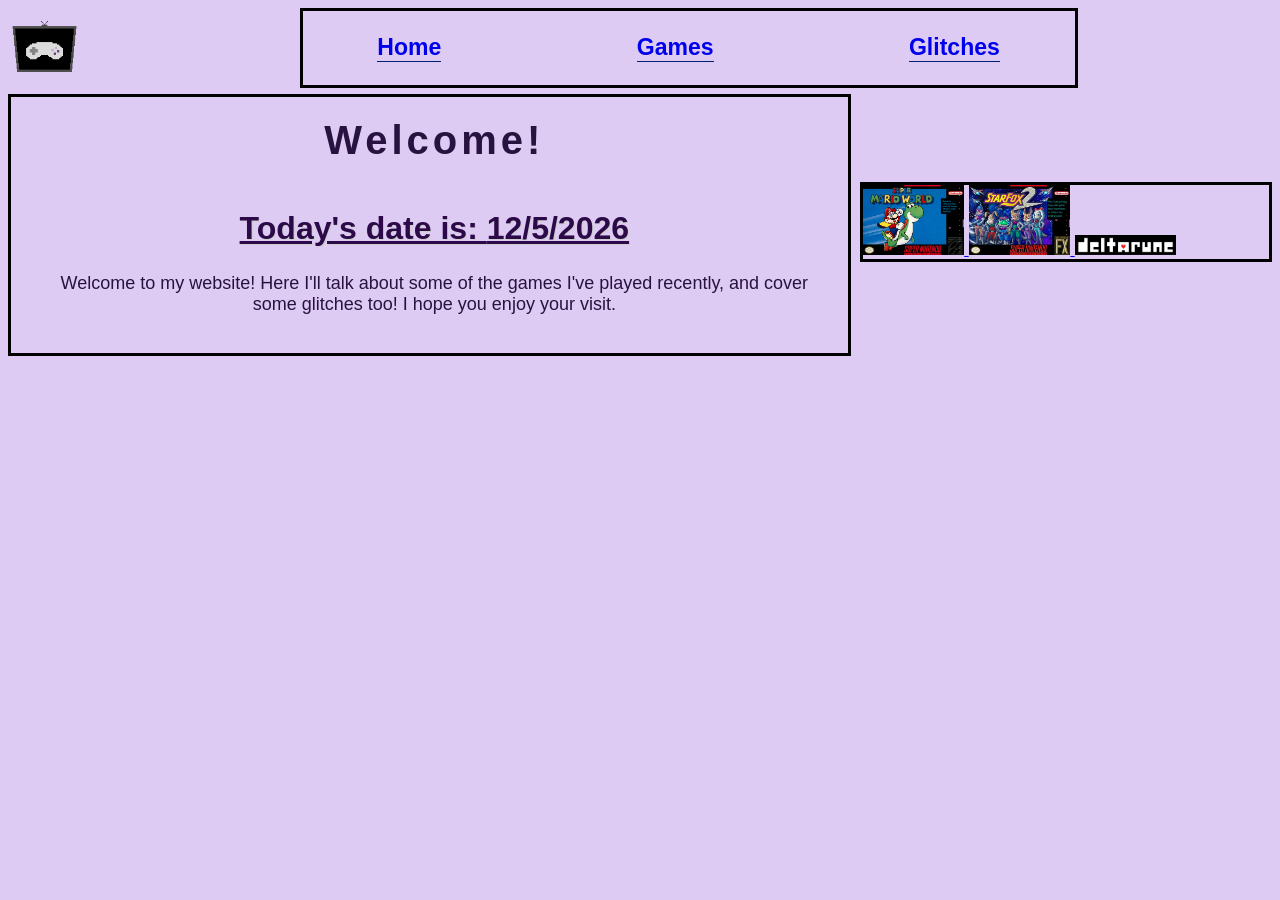
<file: index.html>
<!DOCTYPE html>
<html lang="en">
<head>

<title>Home Page</title>
<link href="final.css" rel="stylesheet">
<meta charset="utf-8">
<meta name="viewport"
content="width=device-width, initial-scale=1.0">
</head>

<body>
<!-- <div id="wrapper"> -->
	<!--<header> 
	<img src="placeholder.png" alt="generic placeholder img">
	</header> -->
<div id ="homeimg" class=img1>
<a href="index.html"> <img src="WebsiteLogo.png" alt="Website Logo depicting a TV with a controller displayed on it"> </a>

  <nav>
	<ul>
	<li><a href="index.html">Home</a></li>
	<li><a href="games.html">Games</a></li>
	<li><a href="glitches.html">Glitches</a></li> 
	<!-- <li><a href="reservations.html">Reservations</a></li> -->
	</ul>
  </nav>
  </div>
  <div id="maincontent">
	<main>
	<h1>Welcome!</h1>
	<h2>Today's date is: 
	<script>
	var myDate = new Date()
	var month = myDate.getMonth() + 1
	var day = myDate.getDate()
	var year = myDate.getFullYear()
	document.write(month + "/" + day + "/" + year)
</script>
</h2>
	<p>Welcome to my website! Here I'll talk about some of the games I've played recently, and cover some glitches too! I hope you enjoy your visit.
	</main>
	<div id="gamelist">
	<a href="games.html">
	<img src="Super_Mario_World_Coverart.png" alt="Super Mario World Cover Art">
	<img src="Star_Fox_2_box_art.jpg" alt="Star Fox 2 Cover Art">
	<img src="Deltarune_logo.png" alt="Deltarune's logo">
	</a>
	</div>
</div>

<!-- </div> -->
</body>

</html>
</file>
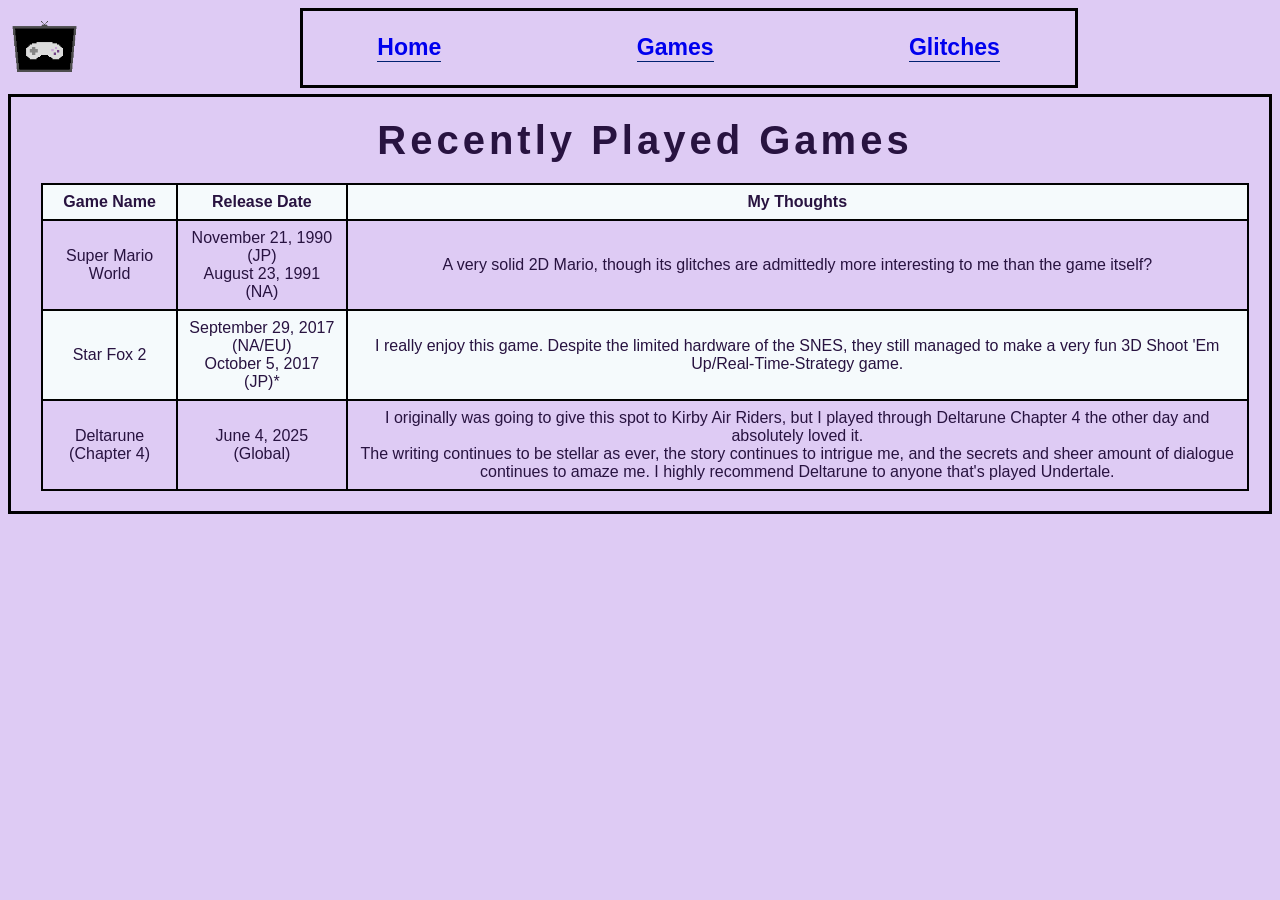
<file: games.html>
<!DOCTYPE html>
<html lang="en">
<head>

<title>Home Page</title>
<link href="final.css" rel="stylesheet">
<meta charset="utf-8">
<meta name="viewport"
content="width=device-width, initial-scale=1.0">
</head>

<body>
<div id="wrapper">
<div id="homeimg" class=img1>
<a href="index.html"> <img src="WebsiteLogo.png" alt="Website Logo depicting a TV with a controller displayed on it"> </a>
  <nav>
<ul>
	<li><a href="index.html">Home</a></li>
	<li><a href="games.html">Games</a></li>
	<li><a href="glitches.html">Glitches</a></li> 
</ul>
  </nav>
  </div>
  <main>
  <h1>Recently Played Games</h1>
    <table>
	<tr>
		<th>Game Name</th>
		<th>Release Date</th>
		<th>My Thoughts</th>
	</tr>
	<tr>
		<td>Super Mario World</td>
		<td>November 21, 1990 (JP) <br>August 23, 1991 (NA) </td>
		<td>A very solid 2D Mario, though its glitches are admittedly more interesting to me than the game itself?</td>
	</tr>
	<tr>
		<td>Star Fox 2</td>
		<td>September 29, 2017 (NA/EU) <br>October 5, 2017 (JP)*</td>
		<td>I really enjoy this game. Despite the limited hardware of the SNES, they still managed to make a very fun 3D Shoot 'Em Up/Real-Time-Strategy game.</td>
	</tr>
	<tr>
		<td>Deltarune (Chapter 4)</td>
		<td>June 4, 2025 (Global)</td>
		<td>I originally was going to give this spot to Kirby Air Riders, but I played through Deltarune Chapter 4 the other day and absolutely loved it. <br>
		The writing continues to be stellar as ever, the story continues to intrigue me, and the secrets and sheer amount of dialogue continues to amaze me. I highly recommend Deltarune to anyone that's played Undertale.</td>
	</tr>
	</table>
    </div>
  </main>
</div>
</body>
</html>
</file>
<file: final.css>
* { box-sizing: border-box; }


body { background-color:  #DECBF4;
       color: #281340; 
       font-family: Arial, Helvetica, sans-serif;
}
#wrapper { background-color: #DECBF4;

}  
header { background-color: #DECBF4; 
         color: #FFFFFF; 
		 text-align: center;

}
header:link {color:#FFFFFF;}
header:visited {color:#FFFFFF;}
header:hover {color:#90C7E3;}
h1    { margin-bottom: 0; 
        margin-top: 0;
		letter-spacing: 0.10em;
        font-family: Arial, "Times New Roman", serif; 
		padding-top: 0.5em;
		padding-bottom: 0.5em;
		font-weight: bold;
		font-size:250%
}
nav   { font-weight: bold;
        text-align: center;
        padding: 0;
		font-size: 120%;
}
nav a { text-decoration: none; }
nav ul {list-style-type: none;
		margin: 0;
		padding-left: 0;
		font-size: 1.2em;}
nav li {border-bottom: 1px solid #002171;} 
nav:link {color:#5C7FA3;}
nav:visited {color:#344873;}
nav:hover {color:#A52A2A;}		
main  { padding: 1px 20px 20px 20px;
        display: block;
		background-color: #DECBF4;
		padding-left: 30px;
		overflow: auto;
}
h2    { color: #2C0949; 
        text-shadow: 1px 1px  #CCCCCC;
        font-family: Arial, "Times New Roman", serif;
		font-weight: bold;
		text-decoration:underline;
		font-size:200%;
}
h3    { color: #000033;
        font-family: Arial, "Times New Roman", serif; 
		font-weight: bold;
		font-size:150%;
}


table { margin:auto; border: 2px solid #000000;
border-collapse:collapse;}
td, th{ padding: 0.5em; border: 2px solid #000000; }
td{ text-align: center;}
.text{text-align: left;}
tr:nth-of-type(odd) {background-color: #F5FAFC;}


form {display: flex;
	flex-direction: column;
	flex-wrap: nowrap;}
input {margin-bottom: 0.5em;}
textarea {margin-bottom: 0.5em;}



@media (min-width: 900px)  {
	nav ul {display: flex; 
	flex-wrap: nowrap;
	flex-direction: row;
	}
	/*justify-content:space-around;}
	nav li {border-bottom: none;}
	section{margin-left: 2em;
			margin-right: 2em;
			flex: 1;}
	.flow {display: flex; 
		   flex-direction: row;}
	/*form {width: 60%; 
		max-width: 30em;
		display: grid;
		grid-gap: 1em;
	/*grid-template-columns: 6em 1fr;}*/
	@supports ( display: grid){
		nav ul{flex-direction: row;
		padding-top: 1em;
		padding-bottom: 1em;
		border: 3px solid #000000;
		gap: 2em;
		justify-content:space-around;
		}
		
	header { grid-area: header; }
	nav    { grid-area: nav; }
	main   { grid-area: main; }
	aside  { grid-area: aside; }
	footer { grid-area: footer; }
	.img1  { grid-area: img1;}
	.gamelist { grid-area: gamelist; }
	
	#homeimg {margin: auto;
	display:grid;
	grid-template:
	"img1 nav aside"
	/0.75fr 2fr .5fr
	}
	#maincontent {margin: auto;
		display:grid;
		grid-template:
		"main gamelist" 
		"footer footer" 
		/2fr 1fr
		}
	main {border: 3px solid #000000;
	margin-top: 6px;
	text-align: center;}
	#gamelist {margin:auto;
	border: 3px solid #000000;
	margin-left:9px;}
	img {max-width:25%;
	height: auto;}
	p {font-size: 18px}
	}
</file>
